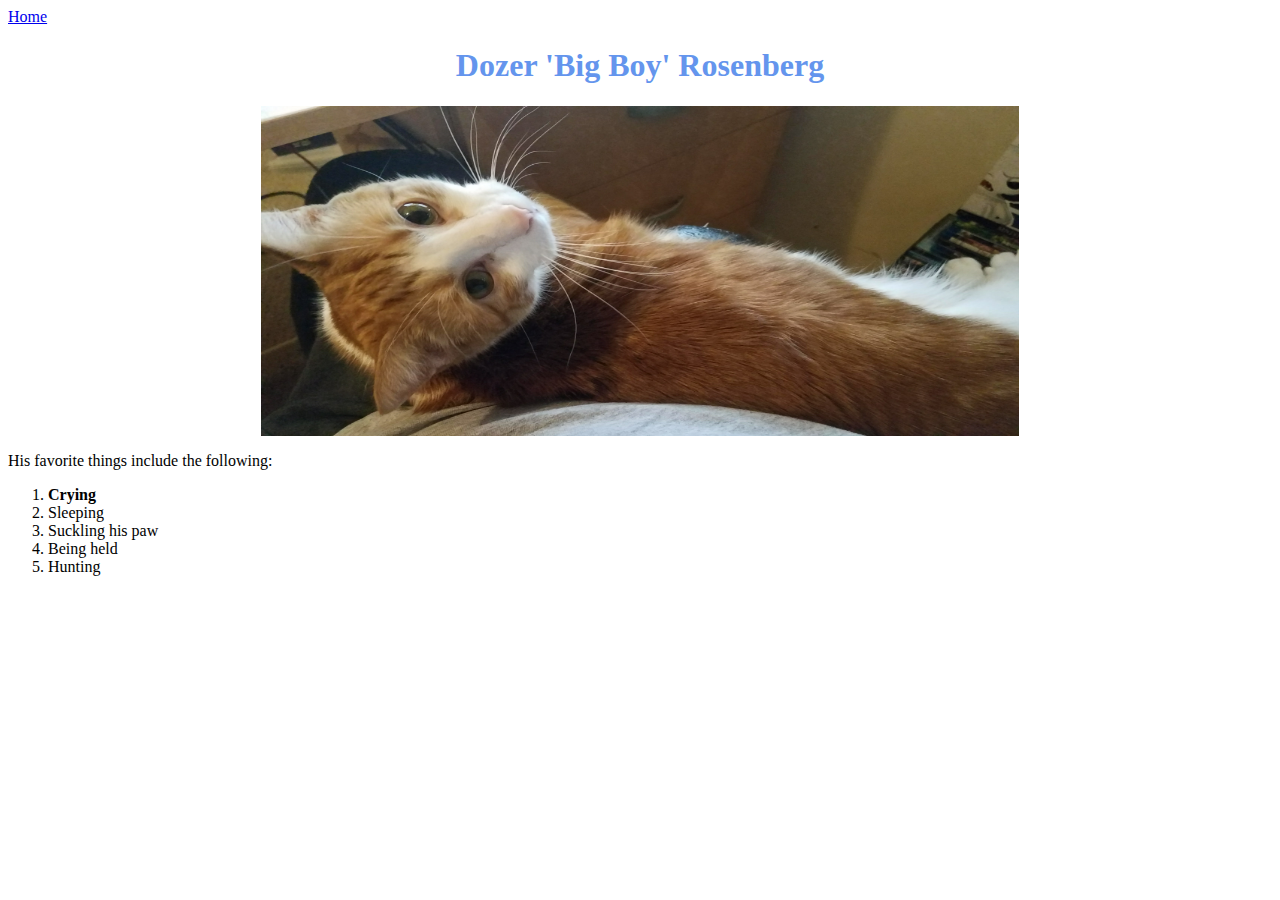
<file: Dozer.html>
<!DOCTYPE html>
<html>
  <head>
    <link href="./resources/css/style.css" type="text/css" rel="stylesheet">
    <title>Dozereen</title>
  </head>
  <body>
    <a href="./index.html">Home</a>
    <h1>Dozer 'Big Boy' Rosenberg</h1>
      <img src="./resources/images/Dozer.jpg" alt="Gordo cat">
      <p>His favorite things include the following:</p>
      <ol>
        <li><strong>Crying</strong></li>
        <li>Sleeping</li>
        <li>Suckling his paw</li>
        <li>Being held</li>
        <li>Hunting</li>
      </ol>
  </body>
</html>
</file>
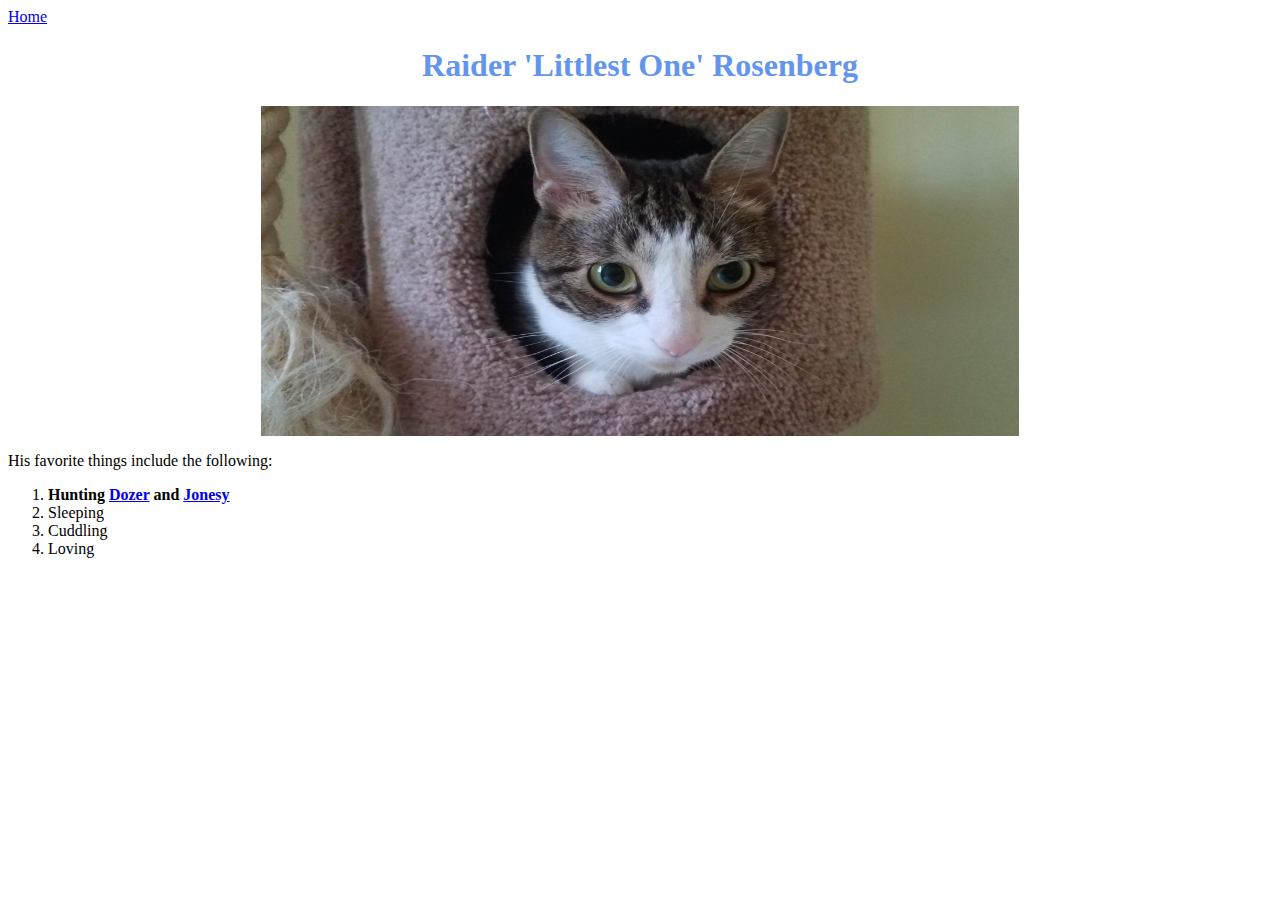
<file: Raider.html>
<!DOCTYPE html>
<html>
  <head>
    <link href="./resources/css/style.css" type="text/css" rel="stylesheet">
    <title>Lil Rai</title>
  </head>
  <body>
    <a href="./index.html">Home</a>
    <h1>Raider 'Littlest One' Rosenberg</h1>
      <img src="./resources/images/Raider.jpg" alt="Littlist cat">
      <p>His favorite things include the following:</p>
      <ol>
        <li><strong>Hunting <a href="./Dozer.html">Dozer</a> and <a href="./Jones.html">Jonesy</a></strong></li>
        <li>Sleeping</li>
        <li>Cuddling</li>
        <li>Loving</li>
      </ol>
  </body>
</html>
</file>
<file: resources/css/style.css>
.header img {
  height: 530px;
  display: block;
  margin-left: auto;
  margin-right: auto;
  width: 100%;
}
img {
  height: 330px;
  display: block;
  margin-left: auto;
  margin-right: auto;
  width: 60%;
}
h1 {
color: cornflowerblue;
text-align: center;
}
#HomeNav {
  text-align: center;
}
body {
  Background-image: url("https://s3.amazonaws.com/codecademy-content/courses/learn-css-selectors-visual-rules/hypnotize_bg.png");
}
</file>
